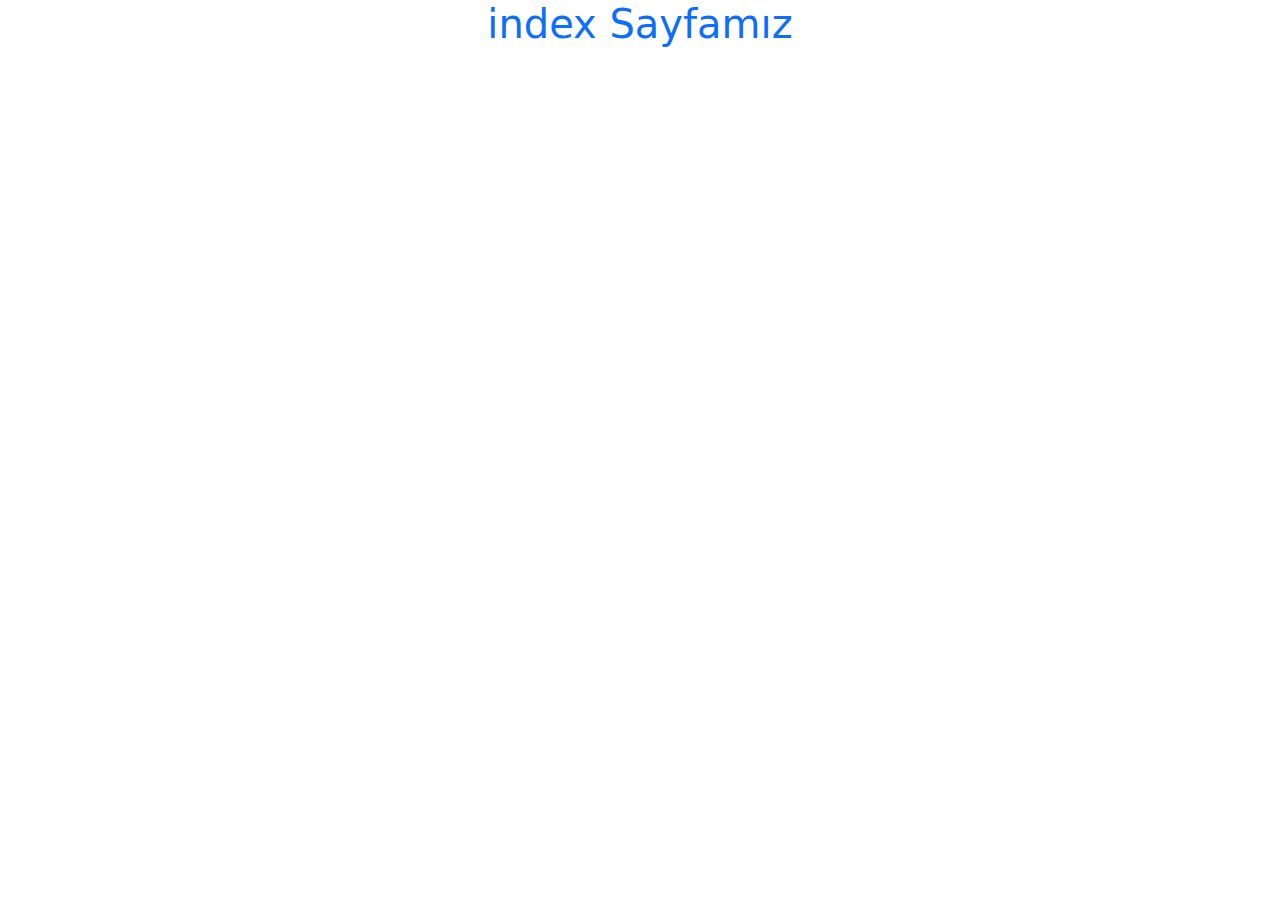
<file: src/main/resources/templates/index.html>
<!doctype html>
<html xmlns:th="http://www.thymeleaf.org">
<head>
  <title>Templates</title>
  <meta charset="utf-8">
  <meta name="viewport" content="width=device-width, initial-scale=1, shrink-to-fit=no">
  <link href="https://cdn.jsdelivr.net/npm/bootstrap@5.2.1/dist/css/bootstrap.min.css" rel="stylesheet">

</head>

<body class="container" >
<!--  start codes-->

<h1 class="text-center text-primary">index Sayfamız</h1>
<!--  ends codes-->


<script src="https://cdn.jsdelivr.net/npm/@popperjs/core@2.11.6/dist/umd/popper.min.js"></script>
<script src="https://cdn.jsdelivr.net/npm/bootstrap@5.2.1/dist/js/bootstrap.min.js"></script>
</body>

</html>
</file>
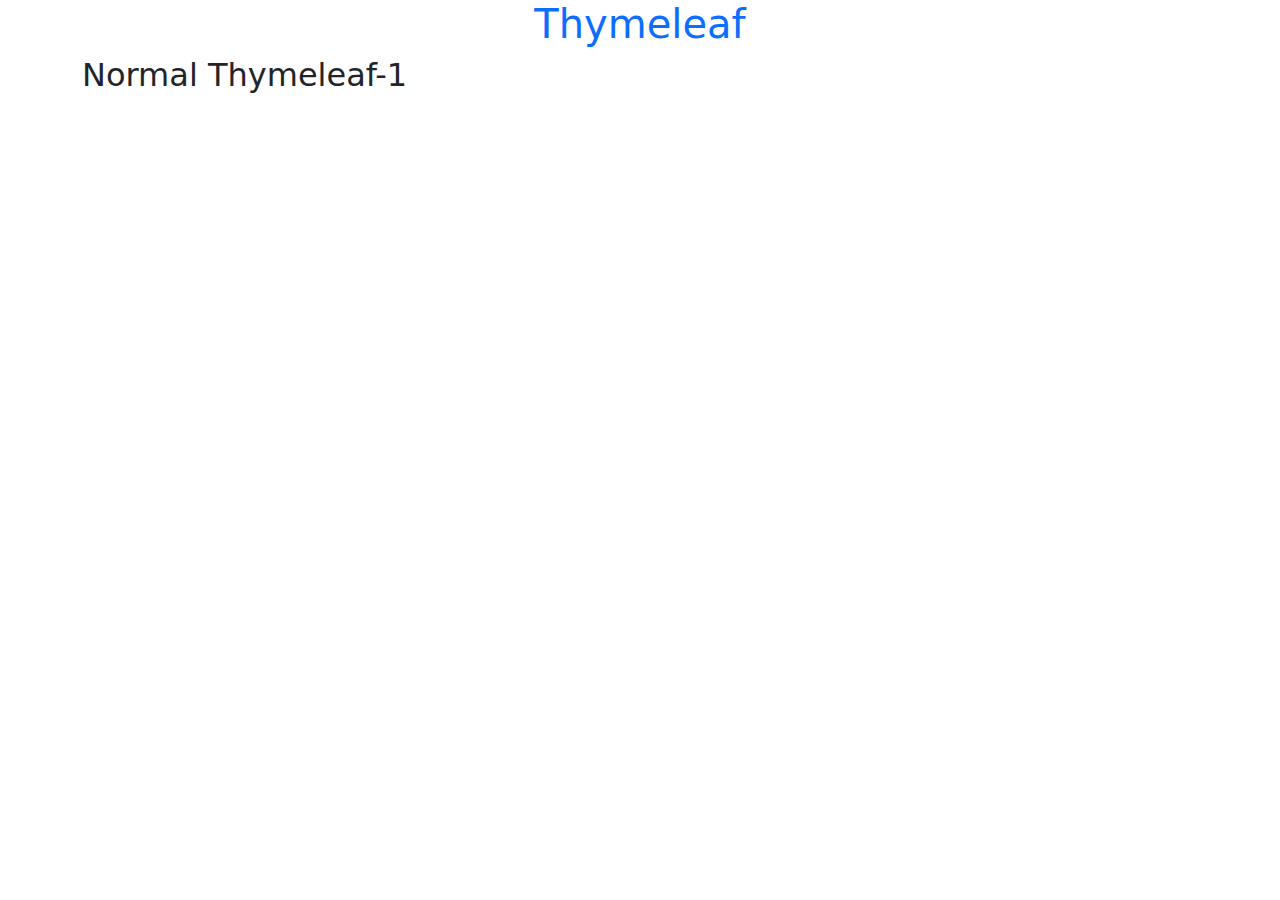
<file: src/main/resources/templates/templates.html>
<!doctype html>
<html xmlns:th="http://www.thymeleaf.org">
<head>
  <title>Templates</title>
  <meta charset="utf-8">
  <meta name="viewport" content="width=device-width, initial-scale=1, shrink-to-fit=no">
  <link href="https://cdn.jsdelivr.net/npm/bootstrap@5.2.1/dist/css/bootstrap.min.css" rel="stylesheet">

</head>

<body class="container" >
<!--  start codes-->
<h1 class="text-center text-primary">Thymeleaf</h1>
<h2> Normal Thymeleaf-1 </h2>
<h2 th:text="'Normal Thymeleaf-1'">  </h2>
<!--  ends codes-->
<script src="https://cdn.jsdelivr.net/npm/@popperjs/core@2.11.6/dist/umd/popper.min.js"></script>
<script src="https://cdn.jsdelivr.net/npm/bootstrap@5.2.1/dist/js/bootstrap.min.js"></script>
</body>

</html>
</file>
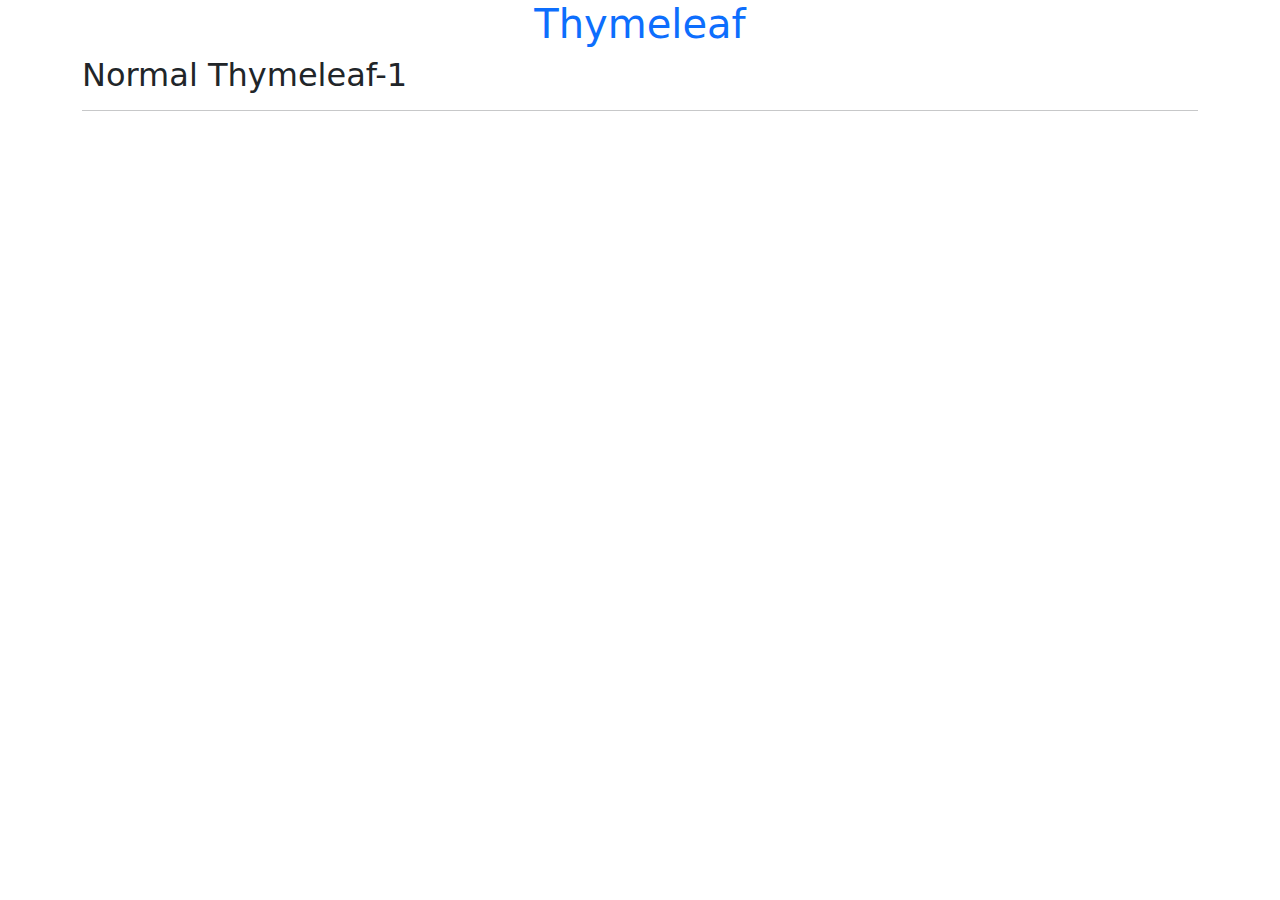
<file: src/main/resources/templates/thymeleaf1.html>
<!doctype html>
<html xmlns:th="http://www.thymeleaf.org">
<head>
    <title>Templates</title>
    <meta charset="utf-8">
    <meta name="viewport" content="width=device-width, initial-scale=1, shrink-to-fit=no">
    <link href="https://cdn.jsdelivr.net/npm/bootstrap@5.2.1/dist/css/bootstrap.min.css" rel="stylesheet">
    <link rel="stylesheet" th:href="@{/css/style.css}" >
</head>

<body class="container" >
<!--  start codes-->

<h1 class="text-center text-primary">Thymeleaf</h1>
<h2> Normal Thymeleaf-1 </h2>
<h2 th:text="'thymeleaf Thymeleaf-1'">  </h2>
<hr>
<p th:text="${key_model1}"></p>
<p th:text="${key_model2}"></p>

<!--  ends codes-->
<script src="https://cdn.jsdelivr.net/npm/@popperjs/core@2.11.6/dist/umd/popper.min.js"></script>
<script src="https://cdn.jsdelivr.net/npm/bootstrap@5.2.1/dist/js/bootstrap.min.js"></script>
</body>

</html>
</file>
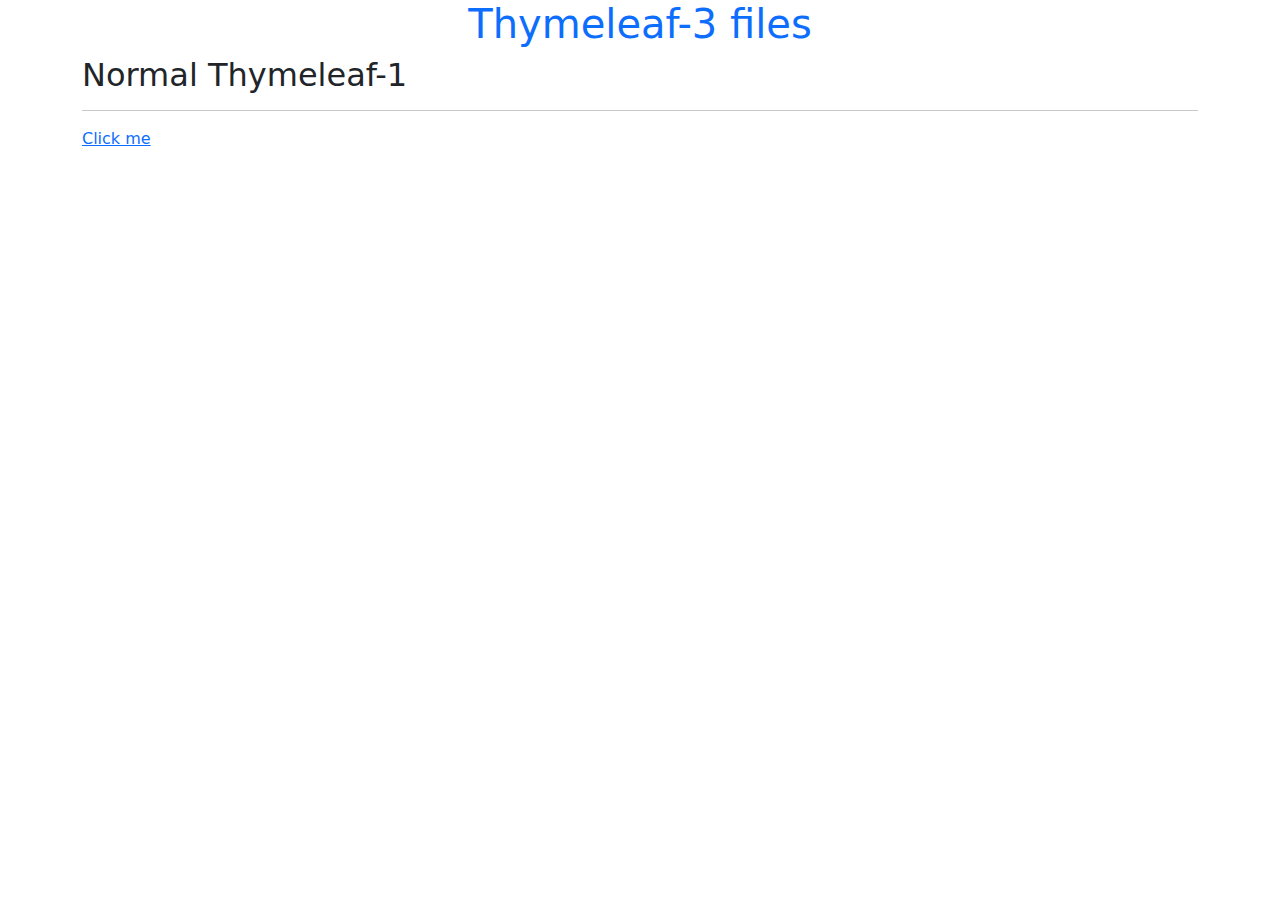
<file: src/main/resources/templates/thymeleaf_file/thymeleaf3.html>
<!doctype html>
<html xmlns:th="http://www.thymeleaf.org">
<head>
    <title>Templates</title>
    <meta charset="utf-8">
    <meta name="viewport" content="width=device-width, initial-scale=1, shrink-to-fit=no">
    <link href="https://cdn.jsdelivr.net/npm/bootstrap@5.2.1/dist/css/bootstrap.min.css" rel="stylesheet">
    <link rel="stylesheet"  th:href="@{/css/style.css}">
    <script th:src="@{/js/template.js}" ></script>
</head>

<body class="container" >
<!--  start codes-->

<h1 class="text-center text-primary">Thymeleaf-3 files</h1>
<h2> Normal Thymeleaf-1 </h2>
<h2 th:text="'thymeleaf Thymeleaf-1'">  </h2>
<hr>
<p th:text="${key_model1}"></p>
<p th:text="${key_model2}"></p>

<a href="/thymeleaf2" class="thymeleaf3">Click me</a>

<!--  ends codes-->
<script src="https://cdn.jsdelivr.net/npm/@popperjs/core@2.11.6/dist/umd/popper.min.js"></script>
<script src="https://cdn.jsdelivr.net/npm/bootstrap@5.2.1/dist/js/bootstrap.min.js"></script>
</body>

</html>
</file>
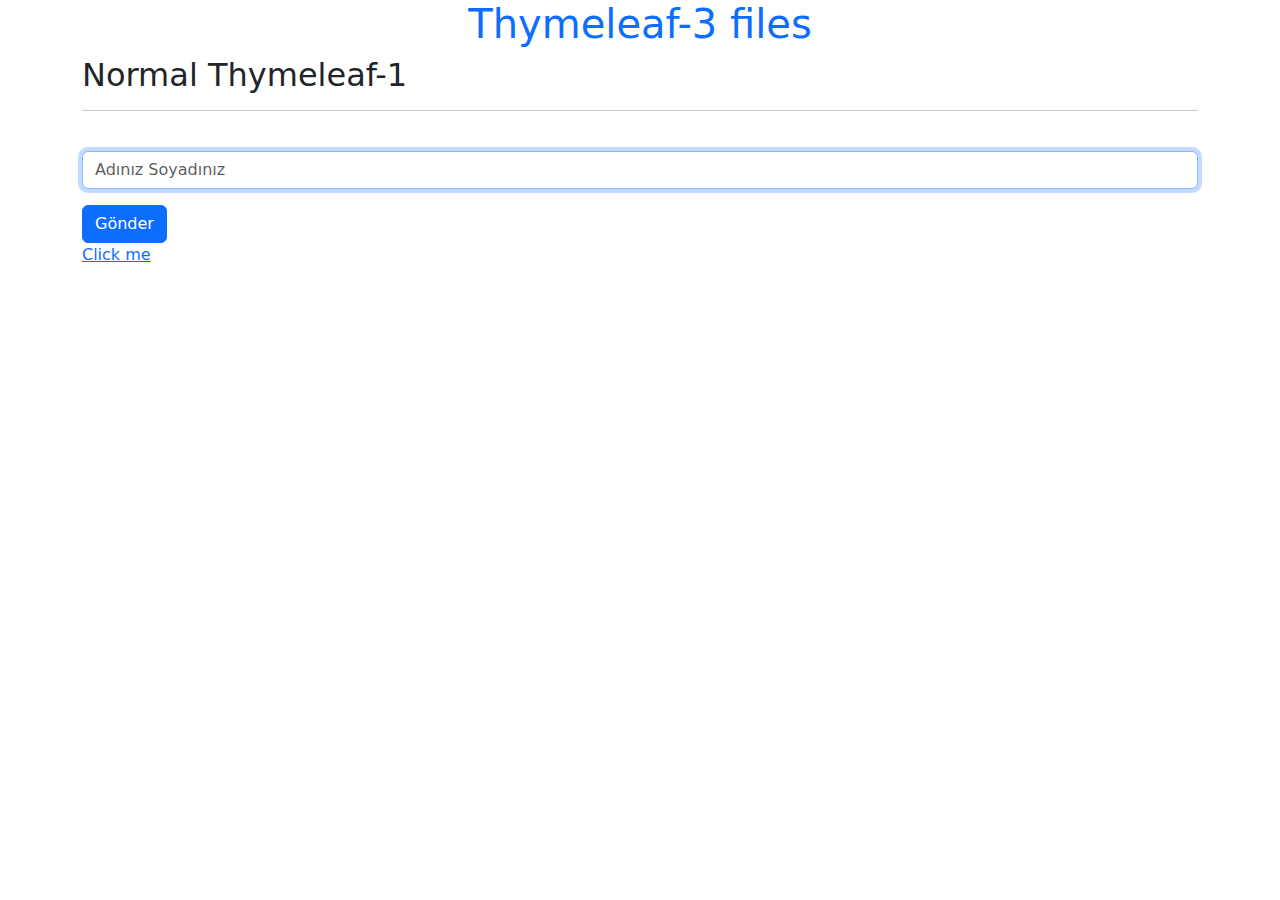
<file: src/main/resources/templates/thymeleaf_file/thymeleaf4.html>
<!doctype html>
<html xmlns:th="http://www.thymeleaf.org">
<head>
    <title>Templates</title>
    <meta charset="utf-8">
    <meta name="viewport" content="width=device-width, initial-scale=1, shrink-to-fit=no">
    <link href="https://cdn.jsdelivr.net/npm/bootstrap@5.2.1/dist/css/bootstrap.min.css" rel="stylesheet">
    <link rel="stylesheet"  th:href="@{/css/style.css}">
    <script th:src="@{/js/template.js}" ></script>
</head>

<body class="container" >
<!--  start codes-->

<h1 class="text-center text-primary">Thymeleaf-3 files</h1>
<h2> Normal Thymeleaf-1 </h2>
<h2 th:text="'thymeleaf Thymeleaf-1'">  </h2>
<hr>
<p th:text="${key_model1}"></p>
<p th:text="${key_model2}"></p>
<form action="">
    <div class="form-group">
        <label th:text="#{nameandsurname}" for="name_surname"></label>
        <input type="text" class="form-control" placeholder="Adınız Soyadınız" name="name_surname" id="name_surname" autofocus required>
        <button class="btn btn-primary mt-3">Gönder</button>
    </div>
</form>

<a href="/thymeleaf2" class="thymeleaf3">Click me</a>

<!--  ends codes-->
<script src="https://cdn.jsdelivr.net/npm/@popperjs/core@2.11.6/dist/umd/popper.min.js"></script>
<script src="https://cdn.jsdelivr.net/npm/bootstrap@5.2.1/dist/js/bootstrap.min.js"></script>
</body>

</html>
</file>
